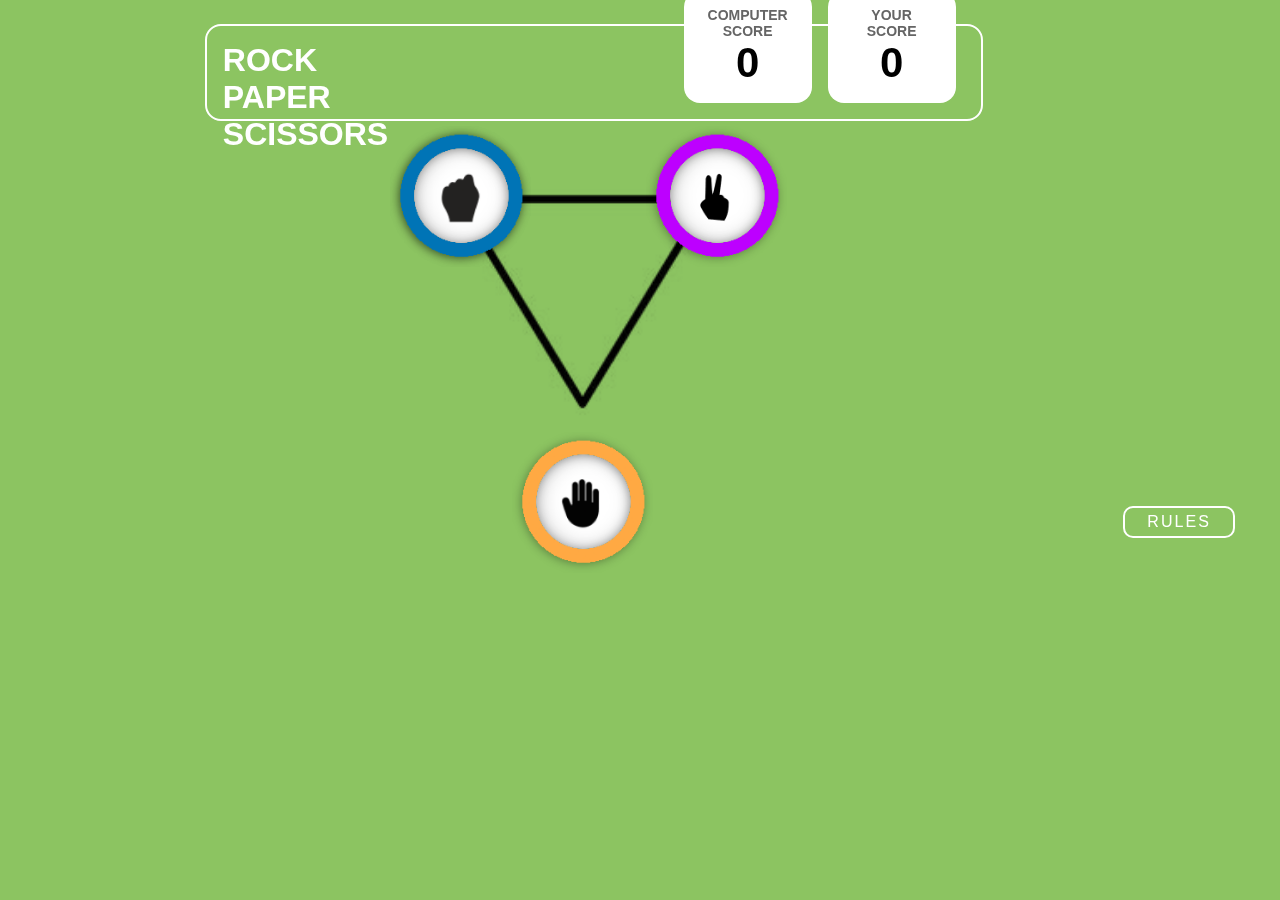
<file: index.html>
<!DOCTYPE html>
<html lang="en">
  <link rel="stylesheet" href="jstest.css" />
  <head>
    <meta charset="UTF-8" />
    <meta name="viewport" content="width=device-width, initial-scale=1.0" />
    <title>Document</title>
  </head>
  <body>
    <div class="headertxt">
      <div class="text">
        <span>ROCK</span><br />
        <span>PAPER</span><br />
        <span>SCISSORS</span>
      </div>

      <div class="scorecard">
        <div class="sysscore">
          <p class="scrboard">COMPUTER SCORE</p>
          <h2 class="scrnumber">0</h2>
        </div>
        <div class="userscore">
          <p class="scrboard">
            YOUR <br />
            SCORE
          </p>
          <h2 class="scrnumber">0</h2>
        </div>
      </div>
    </div>

    <div class="handchoices">
      <div class="triangle">
        <img src="Assests/triangle.png " />
      </div>
      <div class="handrock">
        <img src="Assests/rock.png" alt="r" onclick="pickUserHand('rock')" />
      </div>

      <div class="handscissor">
        <img
          src="Assests/scissor.png"
          alt="s"
          onclick="pickUserHand('scissor')"
        />
      </div>

      <div class="handpaper">
        <img src="Assests/paper.png" alt="p" onclick="pickUserHand('paper')" />
      </div>
    </div>

    <!-- you win page -->
    <div class="youwin">
      <div class="scissors1">
        <p class="you">YOU PICKED</p>
        <img id="rocku" src="Assests/rock.png" alt="" />
        <img id="paperu" src="Assests/paper.png" alt="" />
        <img id="scissoru" src="Assests/scissor.png" alt="" />
      </div>
      <div class="centertext">
        <p class="txt1">YOU WIN</p>
        <p class="txt2">AGAINST PC</p>
        <button class="playagain" onclick="playagain()">PLAY AGAIN</button>
      </div>
      <div class="paper1">
        <p class="pc">PC PICKED</p>
        <img id="rockp" src="Assests/rock.png" alt="" />
        <img id="paperp" src="Assests/paper.png" alt="" />
        <img id="scissorp" src="Assests/scissor.png" alt="" />
      </div>
    </div>

    <!--   
    <div class="youlost">
      <div class="scissors1">
        <p class="you">YOU PICKED</p>
        <img src="Assests/paper.png" alt="" />
      </div>
      <div class="centertext">
        <p class="txt1">YOU LOST</p>
        <p class="txt2">AGAINST PC</p>
        <button class="playagain">PLAY AGAIN</button>
      </div>
      <div class="paper1">
        <p class="pc">PC PICKED</p>
        <img src="Assests/scissor.png" alt="" />
      </div>
    </div> -->

    <!-- tie up page -->
    <!-- <div class="tieup">
      <div class="scissors1">
        <p class="you">YOU PICKED</p>
        <img src="Assests/rock.png" alt="" />
      </div>
      <div class="centertext">
        <p class="txt1">TIE UP</p>

        <button class="playagain">Replay</button>
      </div>
      <div class="paper1">
        <p class="pc">PC PICKED</p>
        <img src="Assests/rock.png" alt="" />
      </div>
    </div> -->

    <div class="rulepage">
      <h1>Game Rules</h1>
      <div class="rules">
        <ul>
          <li>
            Rock beats scissors, scissors beat paper, and paper beats rock.
          </li>
          <br />
          <li>
            Agree ahead of time whether you’ll count off “rock, paper, scissors,
            shoot” or just “rock, paper, scissors.”
          </li>
          <br />
          <li>
            Use rock, paper, scissors to settle minor decisions or simply play
            to pass the time
          </li>
          <br />
          <li>
            If both players lay down the same hand, each player lays down
            another hand
          </li>
          <br />
        </ul>
        <button class="clsbtn" onclick="closeButton()">
          <img src="Assests/closebtn.png" alt="" />
        </button>
      </div>
    </div>
    <div>
      <div class="frstpgbtns">
        <button class="rlsbtn2" onclick="openRules()">RULES</button>
        <a style="text-decoration: none" href="index1.html">
          <button class="nxt">NEXT</button>
        </a>
      </div>
    </div>
    <script src="jstest.js"></script>
  </body>
</html>
</file>
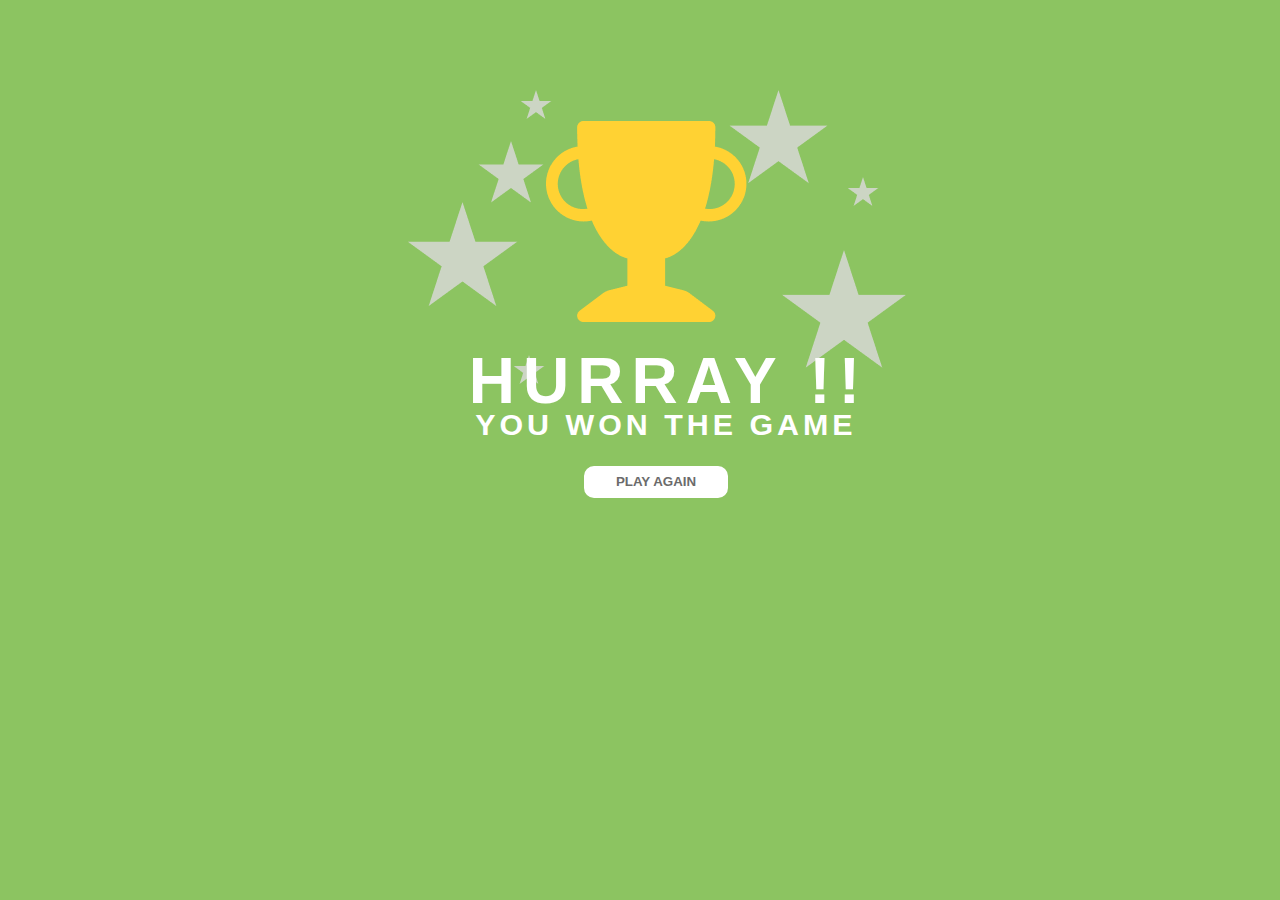
<file: index1.html>
<!DOCTYPE html>
<html lang="en">
    <link rel="stylesheet" href="celebration.css" />
<head>
    <meta charset="UTF-8">
    <meta name="viewport" content="width=device-width, initial-scale=1.0">
    <title>celebration page</title>
</head>
<body>
    <div class="stars">
    <img src="Assests/stars.png" alt="">
    </div>
    
    <div class="cup">
        <img src="Assests/cup.png" alt="">
    </div>
    <div>
        <h1>HURRAY !!</h1>
        <h3>YOU WON THE GAME</h3>
    </div>

    <div>
       <a href="index.html"><button  class="playagain">PLAY AGAIN</button></a> 
    </div>
</body>
</html>
</file>
<file: jstest.css>
* {
  margin: 0;
  padding: 0;
}

body {
  background: #8cc461;
}

.headertxt {
  border: 2px solid white;
  border-radius: 1rem;
  margin-top: 1.5rem;
  padding: 1rem;
  width: 58vw;
  margin-left: 16vw;
}
.scorecard {
  display: flex;
  margin-top: -18vh;
  margin-left: 36vw;
  gap: 1rem;
}

.sysscore,
.userscore {
  width: 8rem;
  height: 7rem;
  background-color: #fff;
  border-radius: 1rem;
  text-align: center;
  display: flex;
  flex-direction: column;
  justify-content: center;
  font-family: "Roboto", sans-serif;
}
.text {
  color: #fff;
  font-size: 2rem;
  font-weight: 600;
  font-family: "Roboto", sans-serif;
}

.scrboard {
  color: #656565;
  font-size: 14px;
  font-weight: bold;
}

.scrnumber {
  font-size: 42px;
}

.handchoices {
  background-repeat: no-repeat;
  display: flex;
  flex-wrap: wrap;
  justify-content: center;
  background-position: center;
  margin-top: 2rem;
  margin-left: -21vw;
  /* display: none; */
}

.triangle > img {
  width: 26vw;
  margin-top: -2vh;
  margin-left: 12vw;
  mix-blend-mode: multiply;
}
.handrock > img {
  width: 11vw;
  margin-top: -3vh;
  margin-left: -28vw;
  position: absolute;
}
.handscissor > img {
  width: 11vw;
  margin-top: -3vh;
  margin-left: -8vw;
  position: absolute;
}
.handpaper > img {
  width: 11vw;
  margin-top: 31vh;
  margin-left: -18.5vw;
  position: absolute;
}

.rulepage {
  padding-top: 1rem;
  padding-left: 1.5rem;
  border-radius: 0.8125rem;
  border: 7px solid #fff;
  background: #004429;
  width: 16.375rem;
  height: 15.3125rem;
  margin-left: 60rem;
  margin-top: -19rem;
  visibility: hidden;
}

.rulepage > h1 {
  padding-bottom: 1.5rem;
  color: #fff;
  font-size: 1.5125rem;
  font-weight: 500;
  text-align: center;
  font-family: "Roboto", sans-serif;
}

.rules {
  display: flex;
  flex-direction: column;
  justify-content: center;
  font-family: "Roboto", sans-serif;
  color: #fff;
  font-size: 0.76rem;
  align-items: center;
  margin-top: -3vw;
}

.rules > ul > li {
  list-style-type: square;
}

.rules > ul > li ::before {
  content: "\25A0";
  color: #ffd600;
  display: inline-block;
}

.clsbtn {
  background: transparent;
  display: flex;
  margin-top: -17.5rem;
  margin-left: 16.5rem;
  border-color: transparent;
}

.clsbtn > img {
  width: 3vw;
}

.rlsbtn {
  width: 7rem;
  border-radius: 0.625rem;
  border: 2px solid #fff;
  background: #8cc461;
  height: 2rem;
  color: #fff;
  font-size: 1rem;
  letter-spacing: 0.13125rem;
  margin-left: 84vw;
  margin-top: 46vh;
}

.paper1 > img,
.scissors1 > img {
  width: 12vw;
}

.pc,
.you {
  color: #fff;
  font-weight: 600;
  font-family: "Roboto", sans-serif;
  margin-left: 3vw;
  font-size: 12px;
}

.txt1 {
  color: #fff;
  font-size: 2.5rem;
  font-weight: 600;
  font-family: "Roboto", sans-serif;
  letter-spacing: 0.2rem;
}

.txt2 {
  color: #fff;
  font-size: 1.5rem;
  font-weight: 600;
  font-family: "Roboto", sans-serif;
  letter-spacing: 0.1rem;
}

.rlsbtn2 {
  width: 7rem;
  border-radius: 0.625rem;
  border: 2px solid #fff;
  background: #8cc461;
  height: 2rem;
  color: #fff;
  font-size: 1rem;
  letter-spacing: 0.13125rem;
}
.nxt {
  width: 7rem;
  border-radius: 0.625rem;
  border: 2px solid #fff;
  background: #8cc461;
  height: 2rem;
  color: #fff;
  font-size: 1rem;
  letter-spacing: 0.13125rem;
  display: none;
}
.playagain {
  width: 9rem;
  border-radius: 0.625rem;
  border: 2px solid #fff;
  background: white;
  height: 2rem;
  color: #6b6b6b;
  font-family: "Roboto", sans-serif;
  font-weight: bold;
}
.youwin {
  display: flex;
  gap: 6vw;
  margin-top: 11vw;
  margin-left: 21vw;
  display: none;
}

.youlost {
  display: flex;
  gap: 16vw;
  margin-top: 10vw;
  margin-left: 12vw;
  display: none;
}
.tieup {
  display: flex;
  gap: 16vw;
  margin-top: 10vw;
  margin-left: 15vw;
  display: none;
}
.centertext {
  text-align: center;
  align-items: center;
  display: flex;
  flex-direction: column;
  gap: 1em;
  margin-top: 13vh;
}

.frstpgbtns {
  display: flex;
  justify-content: end;
  gap: 2rem;
  margin-right: 1vw;
  margin-top: 7vh;
}

/* #scissoru,#scissorp,
#paperu,
#paperp,#rocku ,#rockp {
  display: none;
} */

.scissors1,
.paper1 {
  display: flex;
  flex-direction: column;
}
@keyframes pulse {
  10% {
    transform: scale();
    box-shadow: 0 0 0 10px rgb(4, 121, 4);
  }
  20% {
    transform: scale();
    box-shadow: 0 0 0 20px rgba(3, 150, 3, 0.559);
  }
  30% {
    transform: scale();
    box-shadow: 0 0 0 30px rgba(16, 152, 16, 0.299);
  }
  40% {
    transform: scale();
    box-shadow: 0 0 0 40px rgba(6, 191, 6, 0.107);
  }
  50% {
    transform: scale();
    box-shadow: 0 0 0 50px rgba(6, 191, 6, 0.167);
  }
  60% {
    transform: scale();
    box-shadow: 0 0 0 60px rgba(6, 191, 6, 0);
  }
}

.pulse {
  animation: pulse 2s infinite;
  border-radius: 50%;
  background-color: #2e9a25;
}
</file>
<file: celebration.css>
body {
    background: #8cc461;
  }
.stars{
    margin-left: 31vw;
    margin-top: 10vh;
}  
.cup{
    margin-left: 42vw;
    margin-top: -30vh;
}
h1{
    margin-left: 36vw;
    color: white;
    font-size: 4rem;
    font-weight: 700;
    font-family: "Roboto", sans-serif;
    margin-top: 2vh;
    letter-spacing: 0.5rem;
}

h3{
    margin-left: 36.5vw;
    color: white;
    font-size: 1.9rem;
    font-weight: 700;
    font-family: "Roboto", sans-serif;
    margin-top: -6vh;
    letter-spacing: 0.25rem;
}

.playagain{
    width: 9rem;
    border-radius: 0.625rem;
    border: 2px solid #fff;
    background: white;
    height: 2rem;
    color: #6B6B6B;
    margin-left: 45vw;
    margin-top: -1vh;
    font-family: "Roboto", sans-serif;
    font-weight: bold;
  }
</file>
